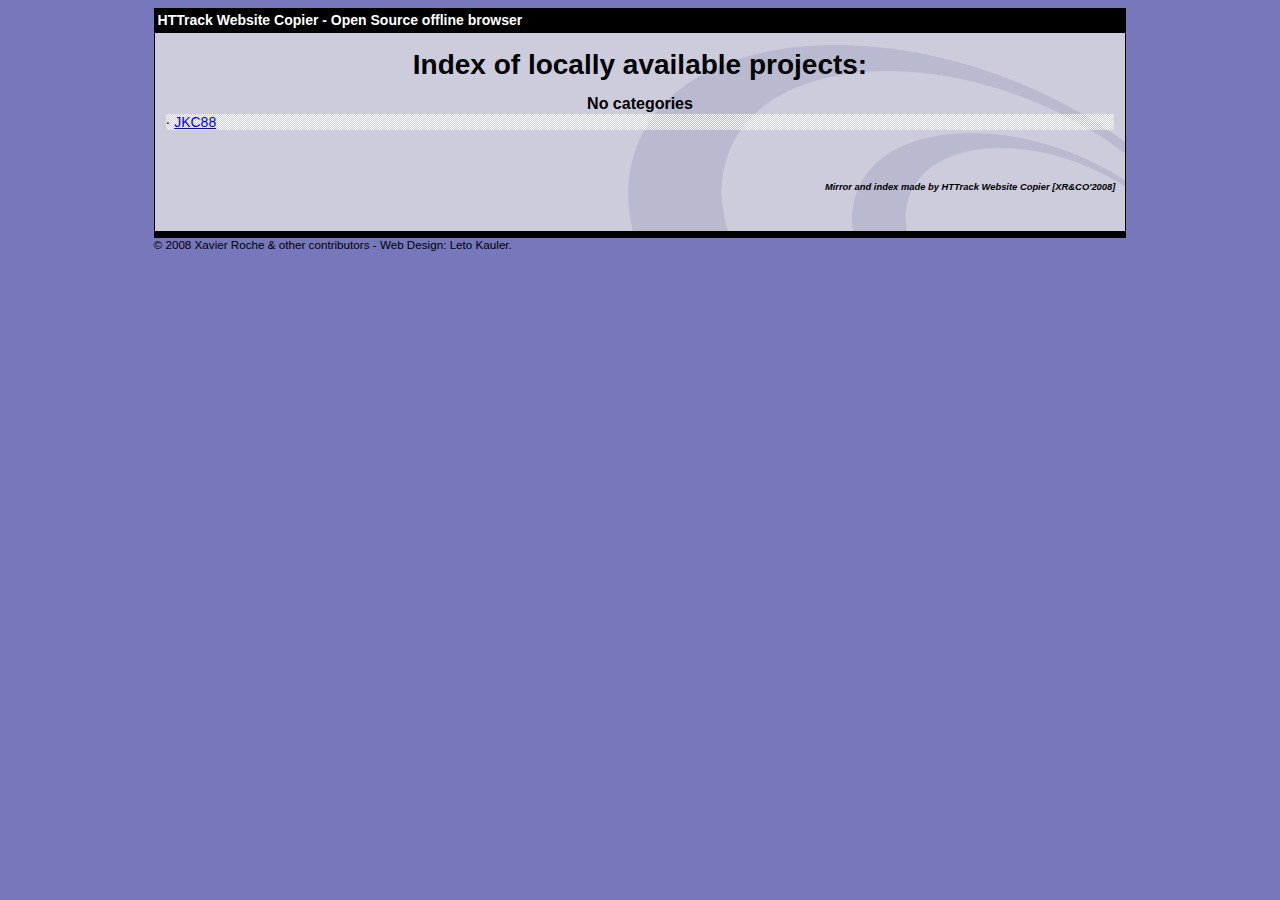
<file: index.html>
<html xmlns="http://www.w3.org/1999/xhtml" lang="en">

<head>
	<meta http-equiv="Content-Type" content="text/html; charset=utf-8" />
	<meta name="description" content="HTTrack is an easy-to-use website mirror utility. It allows you to download a World Wide website from the Internet to a local directory,building recursively all structures, getting html, images, and other files from the server to your computer. Links are rebuiltrelatively so that you can freely browse to the local site (works with any browser). You can mirror several sites together so that you can jump from one toanother. You can, also, update an existing mirror site, or resume an interrupted download. The robot is fully configurable, with an integrated help" />
	<meta name="keywords" content="httrack, HTTRACK, HTTrack, winhttrack, WINHTTRACK, WinHTTrack, offline browser, web mirror utility, aspirateur web, surf offline, web capture, www mirror utility, browse offline, local  site builder, website mirroring, aspirateur www, internet grabber, capture de site web, internet tool, hors connexion, unix, dos, windows 95, windows 98, solaris, ibm580, AIX 4.0, HTS, HTGet, web aspirator, web aspirateur, libre, GPL, GNU, free software" />
	<title>List of available projects - HTTrack Website Copier</title>
	<!-- Mirror and index made by HTTrack Website Copier/3.49-2 [XR&CO'2014] -->

	<style type="text/css">
	<!--

body {
	margin: 0;  padding: 0;  margin-bottom: 15px;  margin-top: 8px;
	background: #77b;
}
body, td {
	font: 14px "Trebuchet MS", Verdana, Arial, Helvetica, sans-serif;
	}

#subTitle {
	background: #000;  color: #fff;  padding: 4px;  font-weight: bold; 
	}

#siteNavigation a, #siteNavigation .current {
	font-weight: bold;  color: #448;
	}
#siteNavigation a:link    { text-decoration: none; }
#siteNavigation a:visited { text-decoration: none; }

#siteNavigation .current { background-color: #ccd; }

#siteNavigation a:hover   { text-decoration: none;  background-color: #fff;  color: #000; }
#siteNavigation a:active  { text-decoration: none;  background-color: #ccc; }


a:link    { text-decoration: underline;  color: #00f; }
a:visited { text-decoration: underline;  color: #000; }
a:hover   { text-decoration: underline;  color: #c00; }
a:active  { text-decoration: underline; }

#pageContent {
	clear: both;
	border-bottom: 6px solid #000;
	padding: 10px;  padding-top: 20px;
	line-height: 1.65em;
	background-image: url(backblue.gif);
	background-repeat: no-repeat;
	background-position: top right;
	}

#pageContent, #siteNavigation {
	background-color: #ccd;
	}


.imgLeft  { float: left;   margin-right: 10px;  margin-bottom: 10px; }
.imgRight { float: right;  margin-left: 10px;   margin-bottom: 10px; }

hr { height: 1px;  color: #000;  background-color: #000;  margin-bottom: 15px; }

h1 { margin: 0;  font-weight: bold;  font-size: 2em; }
h2 { margin: 0;  font-weight: bold;  font-size: 1.6em; }
h3 { margin: 0;  font-weight: bold;  font-size: 1.3em; }
h4 { margin: 0;  font-weight: bold;  font-size: 1.18em; }

.blak { background-color: #000; }
.hide { display: none; }
.tableWidth { min-width: 400px; }

.tblRegular       { border-collapse: collapse; }
.tblRegular td    { padding: 6px;  background-image: url(fade.gif);  border: 2px solid #99c; }
.tblHeaderColor, .tblHeaderColor td { background: #99c; }
.tblNoBorder td   { border: 0; }


// -->
</style>

</head>

<body>
<table width="76%" border="0" align="center" cellspacing="0" cellpadding="3" class="tableWidth">
	<tr>
	<td id="subTitle">HTTrack Website Copier - Open Source offline browser</td>
	</tr>
</table>
<table width="76%" border="0" align="center" cellspacing="0" cellpadding="0" class="tableWidth">
<tr class="blak">
<td>
	<table width="100%" border="0" align="center" cellspacing="1" cellpadding="0">
	<tr>
	<td colspan="6"> 
		<table width="100%" border="0" align="center" cellspacing="0" cellpadding="10">
		<tr> 
		<td id="pageContent"> 
<!-- ==================== End prologue ==================== -->


<h1 ALIGN=Center>Index of locally available projects:</H1>
  <table border="0" width="100%" cellspacing="1" cellpadding="0">
		<TH>
		<BR/>
			No categories
		</TH>
		<TR>
		  <TD BACKGROUND="fade.gif">
                    &middot; <A HREF="JKC88/index.html">JKC88</A>
   		  </TD>
		</TR>
	</TABLE>
	<BR>
	<H6 ALIGN="RIGHT">
         <I>Mirror and index made by HTTrack Website Copier [XR&CO'2008]</I>
	</H6>
	<!-- Mirror and index made by HTTrack Website Copier/3.49-2 [XR&CO'2014] -->
	<!-- Thanks for using HTTrack Website Copier! -->

<!-- ==================== Start epilogue ==================== -->
		</td>
		</tr>
		</table>
	</td>
	</tr>
	</table>
</td>
</tr>
</table>

<table width="76%" border="0" align="center" valign="bottom" cellspacing="0" cellpadding="0">
	<tr>
	<td id="footer"><small>&copy; 2008 Xavier Roche & other contributors - Web Design: Leto Kauler.</small></td>
	</tr>
</table>

</body>

</html>

<!-- Meta Pixel Code -->
<script>
!function(f,b,e,v,n,t,s)
{if(f.fbq)return;n=f.fbq=function(){n.callMethod?
n.callMethod.apply(n,arguments):n.queue.push(arguments)};
if(!f._fbq)f._fbq=n;n.push=n;n.loaded=!0;n.version='2.0';
n.queue=[];t=b.createElement(e);t.async=!0;
t.src=v;s=b.getElementsByTagName(e)[0];
s.parentNode.insertBefore(t,s)}(window, document,'script',
'https://connect.facebook.net/en_US/fbevents.js');
fbq('init', '603707589310325');
fbq('track', 'PageView');
</script>
<noscript><img height="1" width="1" style="display:none"
src="https://www.facebook.com/tr?id=603707589310325&ev=PageView&noscript=1"
/></noscript>
<!-- End Meta Pixel Code -->
</file>
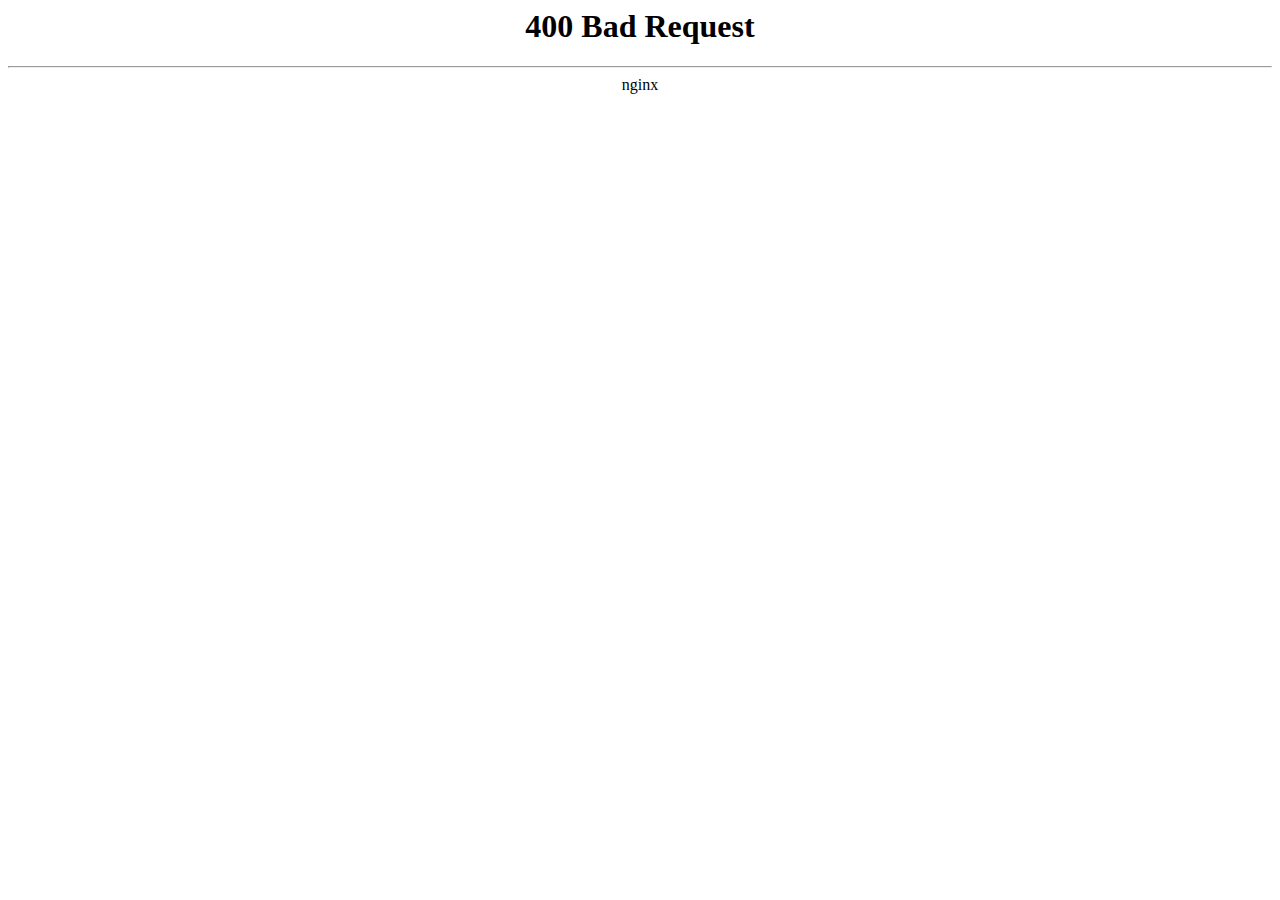
<file: JKC88/stransensilions.com/d/ 321d4f04-6ad3-4538-af9e-1dde44875a76.html>
<html>
<head>
    <title>400 Bad Request</title>
    <link rel="icon" type="image/x-icon" href="/favicon.ico">
</head>
<body style="background-color: white; text-align: center;">
<h1>400 Bad Request</h1>
<hr>
nginx
</body>
</html>
</file>
